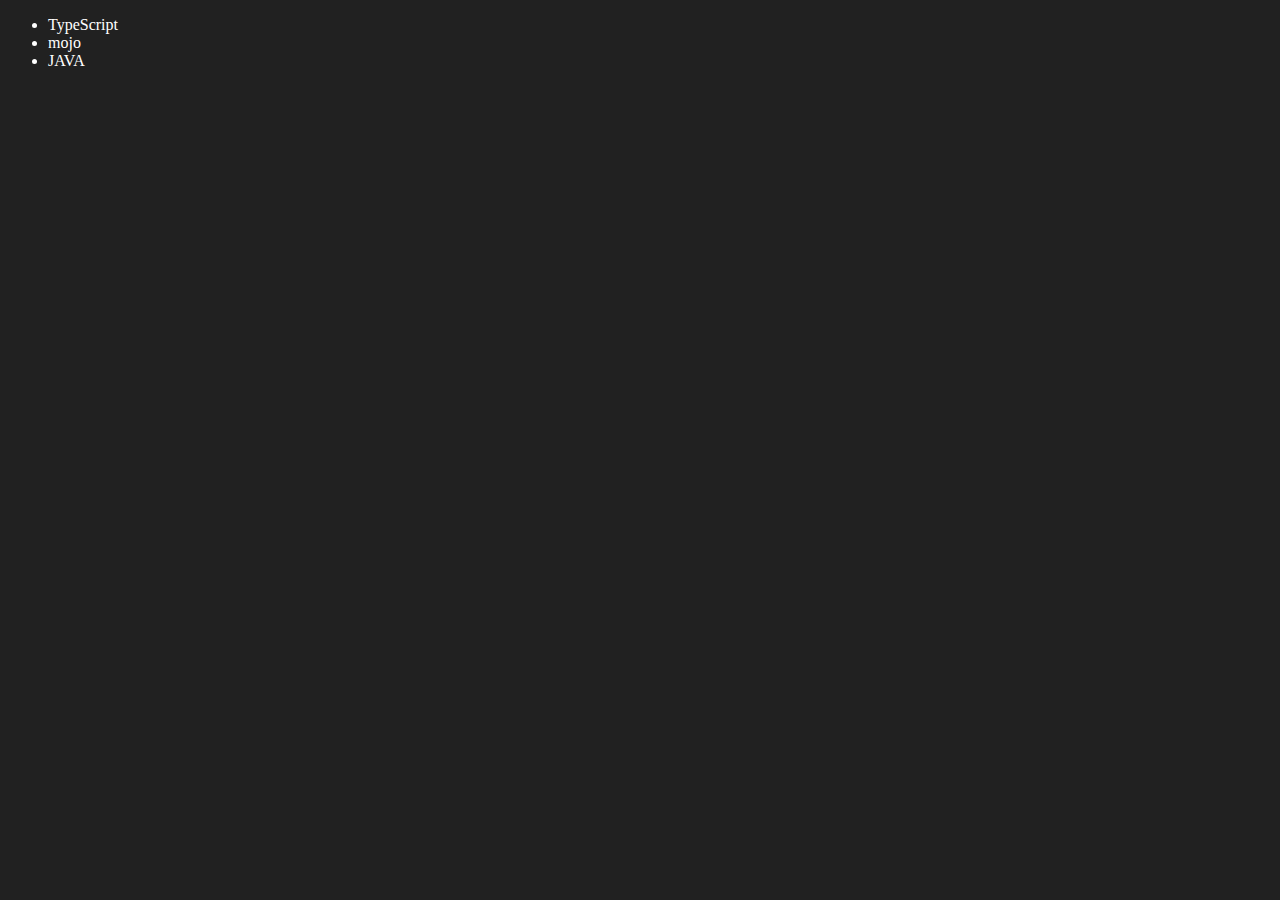
<file: 06_DOM/four.html>
<!DOCTYPE html>
<html lang="en">
<head>
    <meta charset="UTF-8">
    <meta name="viewport" content="width=device-width, initial-scale=1.0">
    <title>DOM</title>
</head>
<body style="background-color: #212121; color:#fff;">
    <ul class="language">
        <li>javascript</li>
    </ul>
</body>
<script>
    function addLang(langName)
    {
        const li = document.createElement('li');
        li.innerHTML=`${langName}`
        document.querySelector('.language').appendChild(li);
    }
    addLang('python');
    addLang('JAVA');


    function addOptiLang(langName){
        const li = document.createElement('li');
        li.appendChild(document.createTextNode(langName));
        document.querySelector('.language').appendChild(li);
    }
    addOptiLang("golang");

    //Edit
    const secondLang = document.querySelector("li:nth-child(2)")
    // secondLang.innerHTML="Mojo";
    const newli = document.createElement('li');
    newli.textContent="mojo";
    secondLang.replaceWith(newli);

    //edit
    const firstlang=document.querySelector("li:first-child");
    firstlang.outerHTML='<li>TypeScript</li>'


    //remove
    const lastlang=document.querySelector('li:last-child');
    lastlang.remove();
</script>
</html>
</file>
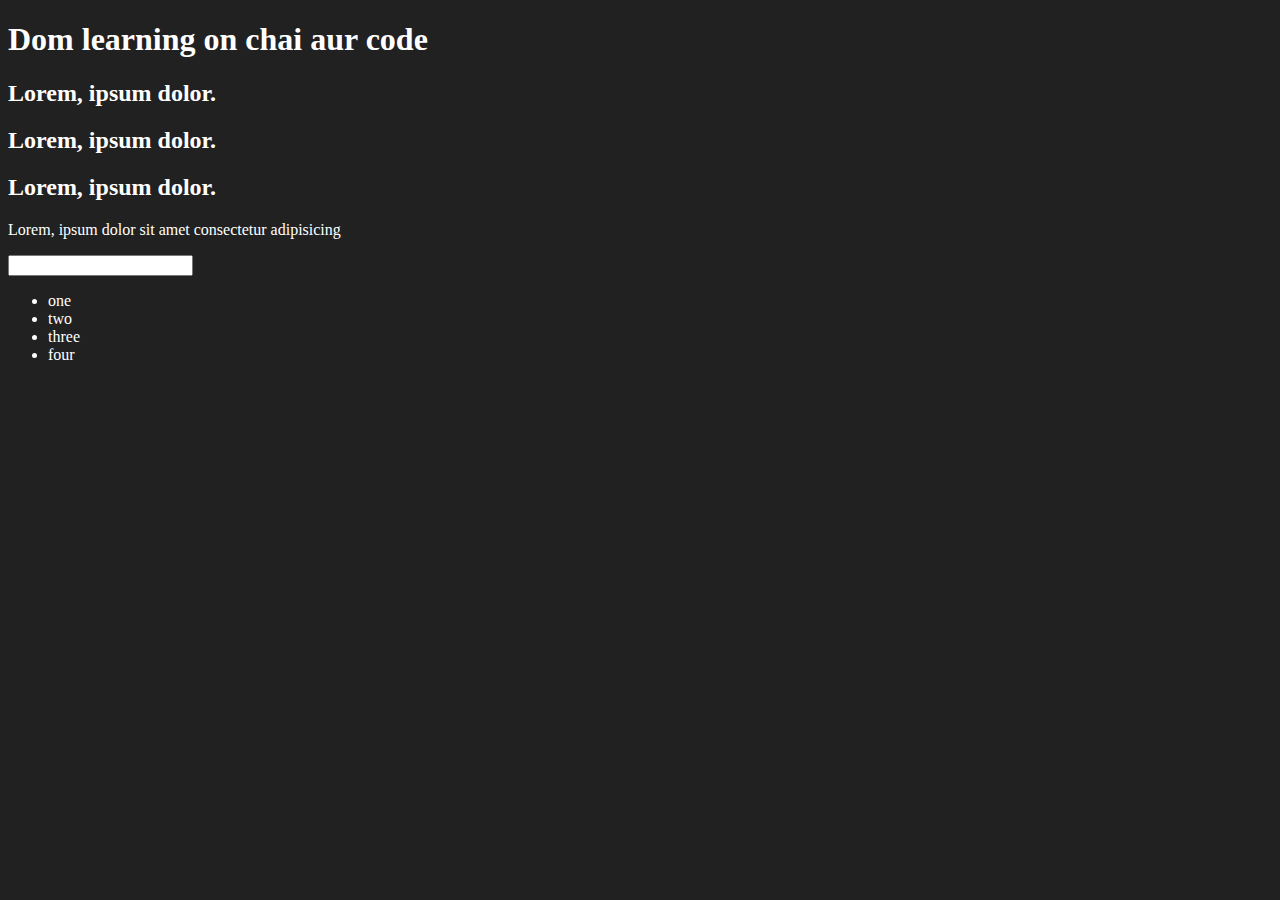
<file: 06_DOM/one.html>
<!DOCTYPE html>
<html lang="en">
<head>
    <meta charset="UTF-8">
    <title>DOM Learning</title>
    <style>
        .bg-black{
            background-color: #212121;
            color: #fff;
        }
    </style>
</head>
<body class="bg-black">
    <div >
        <h1  id="title" class="heading">Dom learning on chai aur code <span style="display: none;">test text</span></h1>
        <h2>Lorem, ipsum dolor.</h2>
        <h2>Lorem, ipsum dolor.</h2>
        <h2>Lorem, ipsum dolor.</h2>
        <p>Lorem, ipsum dolor sit amet consectetur adipisicing </p>
        <input type="password" name="" id="">

        <ul>
            <li class="list-item">one</li>
            <li class="list-item">two</li>
            <li class="list-item">three</li>
            <li class="list-item">four</li>
        </ul>
    </div>
</body>
</html>
</file>
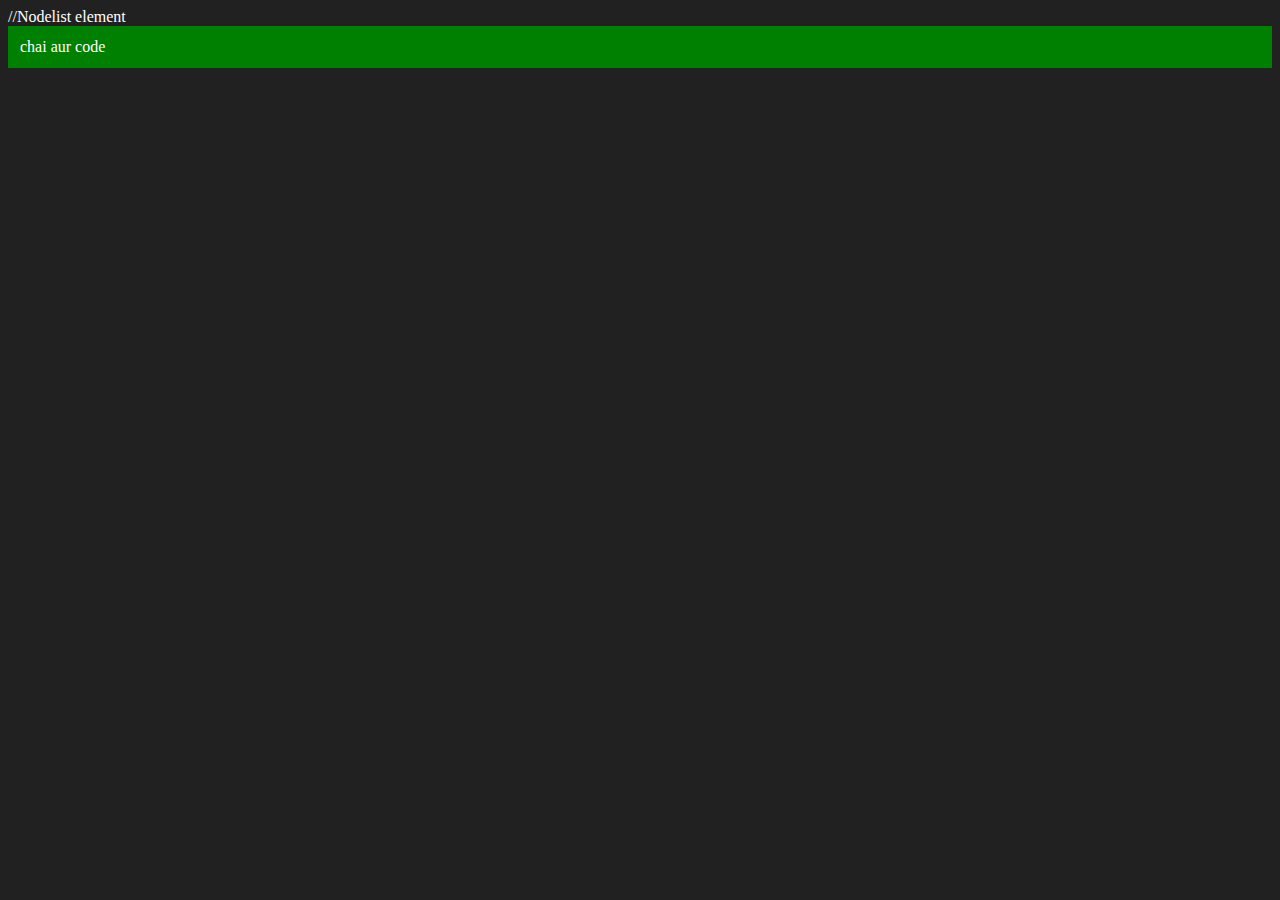
<file: 06_DOM/three.html>
//Nodelist element
<!DOCTYPE html>
<html lang="en">
<head>
    <meta charset="UTF-8">
    <meta name="viewport" content="width=device-width, initial-scale=1.0">
    <title>DOM | Element |NodeList</title>
</head>
<body style="background-color: #212121; color:#fff">
    
</body>
<script>
    const div = document.createElement('div');
    console.log(div);
    div.className="main"
    // div.id="myId"
    div.id=Math.round(Math.random()*10 +1);
    div.setAttribute("title","generated title");
    div.style.backgroundColor='green';
    div.style.padding="12px";
    // div.innerHTML="Chai aur Code";
    const addText=document.createTextNode("chai aur code");
    div.appendChild(addText);
    document.body.appendChild(div);
</script>
</html>
</file>
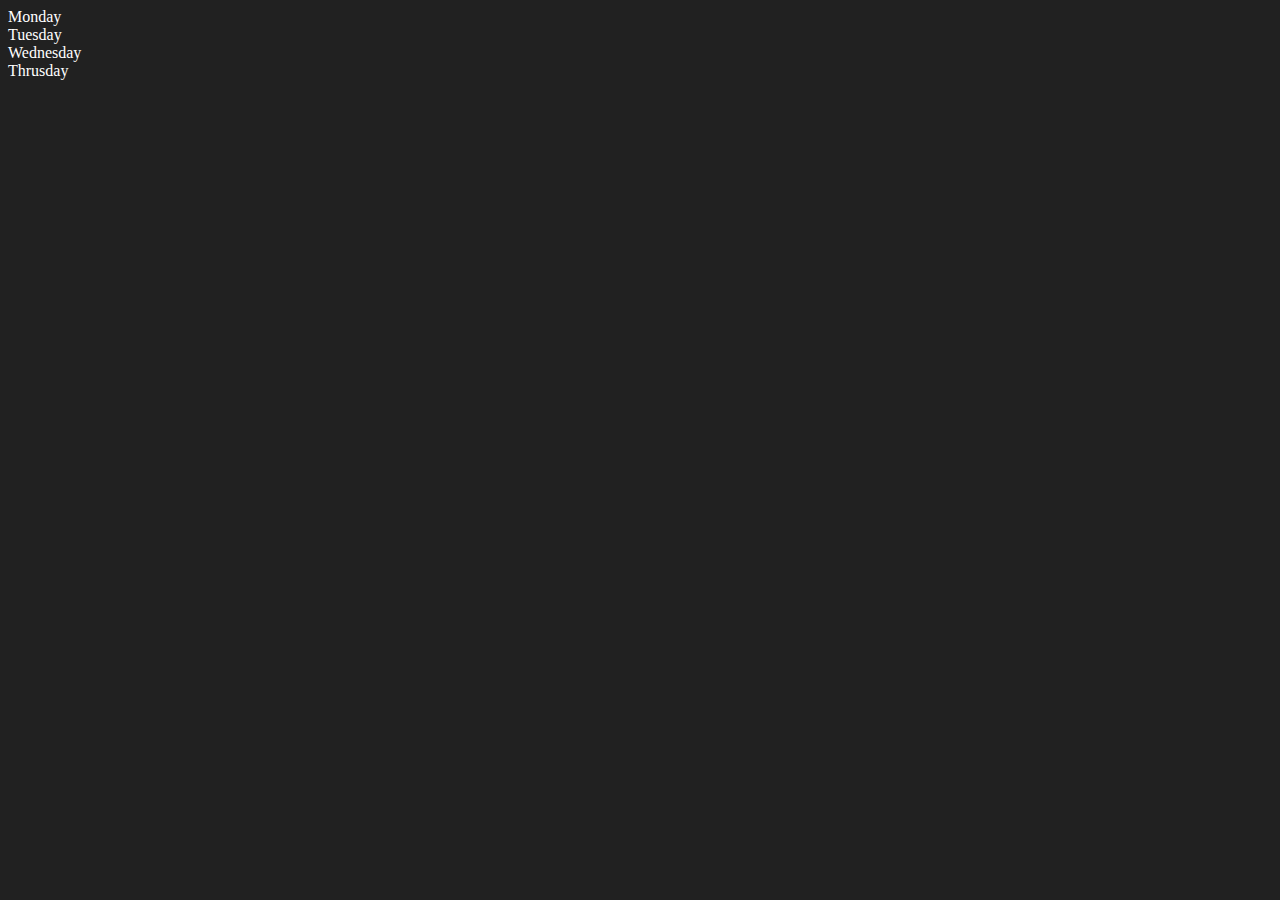
<file: 06_DOM/two.html>
<!DOCTYPE html>
<html lang="en">
<head>
    <meta charset="UTF-8">
    <meta name="viewport" content="width=device-width, initial-scale=1.0">
    <title>DOM</title>
</head>
<body style="background-color: #212121; color:#fff">
    <div class="parent">
        <div class="day">Monday</div>
        <div class="day">Tuesday</div>
        <div class="day">Wednesday</div>
        <div class="day">Thrusday</div>
    </div>
</body>
<script>
    const parent= document.querySelector('.parent');
    // console.log(parent);
    // console.log(parent.children);
    // console.log(parent.children[1]);
    // console.log(parent.children[1].innerHTML);

    // for (let i = 0; i < parent.children.length; i++) {
    //     console.log(parent.children[i].innerHTML);        
    // }

    // parent.children[1].style.color='orange';

    // console.log(parent.firstElementChild);
    // console.log(parent.lastElementChild);

    const dayOne = document.querySelector('.day');
    // console.log(dayOne);
    // console.log(dayOne.parentElement);
    // console.log(dayOne.nextElementSibling);

    console.log("Node :",parent.childNodes);
</script>
</html>
</file>
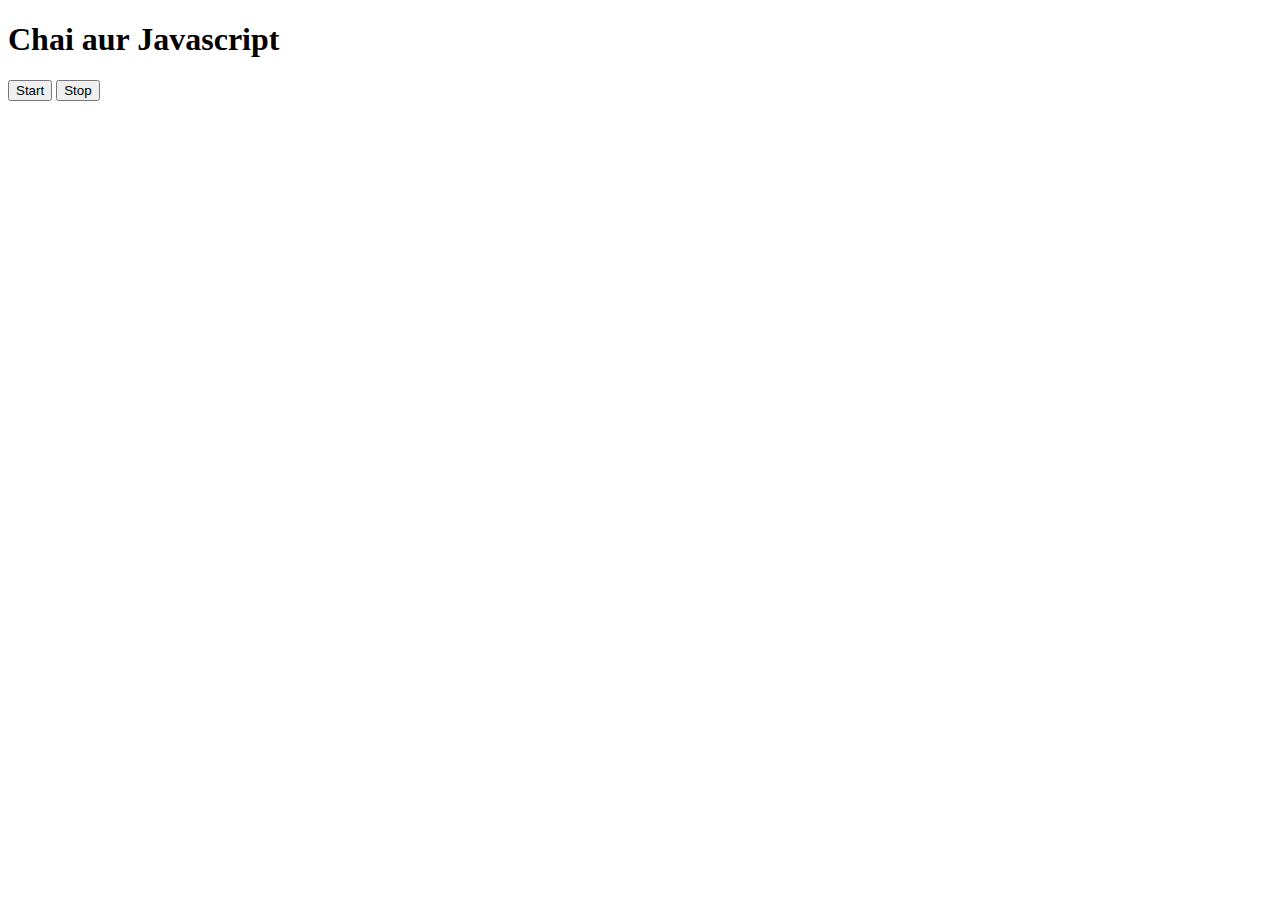
<file: 08_Event/three.html>
<!DOCTYPE html>
<html lang="en">
<head>
    <meta charset="UTF-8">
    <meta name="viewport" content="width=device-width, initial-scale=1.0">
    <title>Document</title>
</head>
<body>
    <h1>Chai aur Javascript</h1>
    <button id="start">Start</button>
    <button id="stop">Stop</button>
</body>
<script>
    const sayDate=function(str){
         console.log(str,Date.now());
    }
    let intervalId;

    document.querySelector("#start").addEventListener('click',function(){
        if(!intervalId)
        {
            intervalId= setInterval(sayDate,1000,"hi");
        }
        console.log("start Interval");
    })

    document.querySelector("#stop").addEventListener('click',function(){
        clearInterval(intervalId);
        intervalId=null;
        console.log("stopped");
    })
    
    // setInterval(function(){
    //     console.log("hitesh",Date.now());
    // }, 1000);
</script>
</html>
</file>
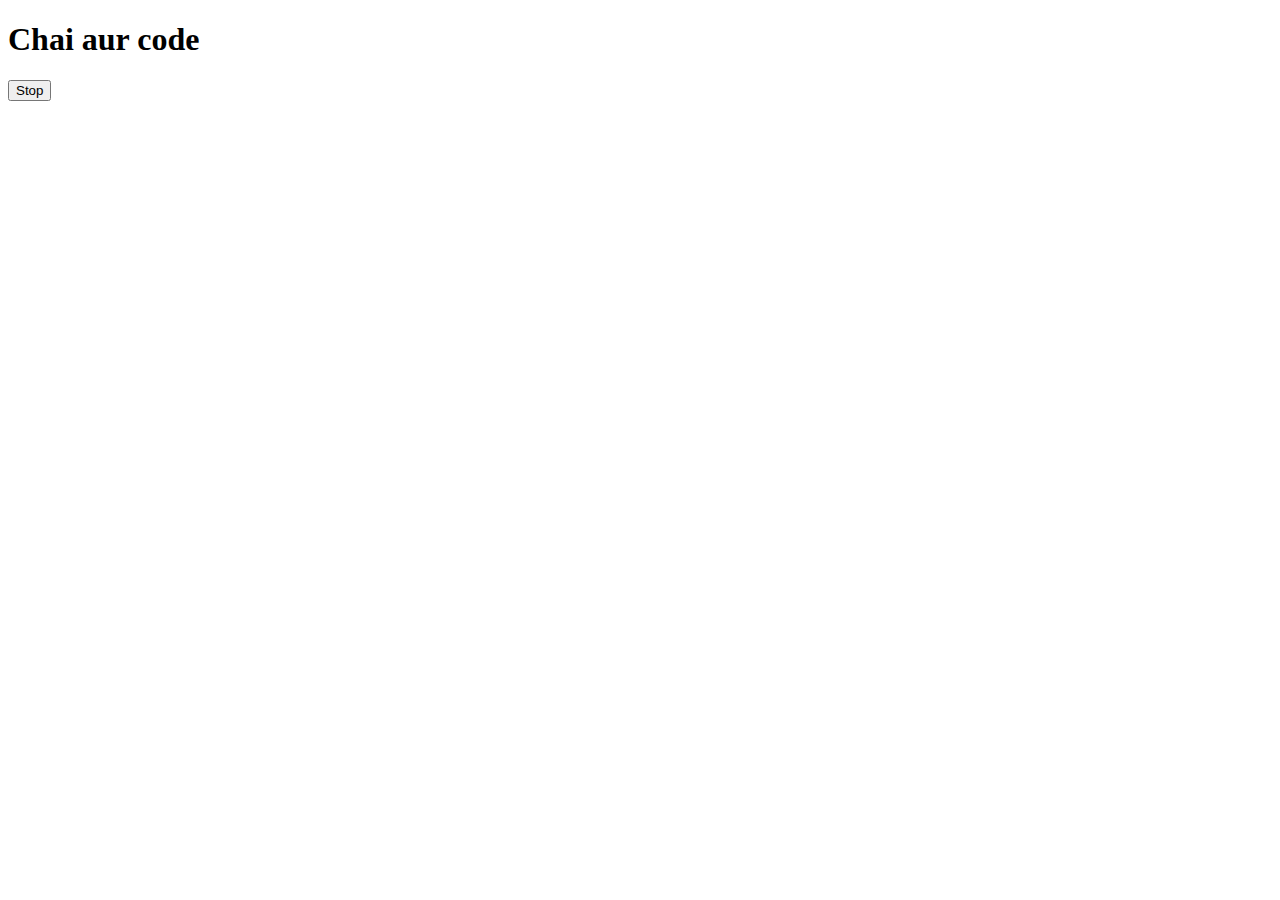
<file: 08_Event/two.html>
<!DOCTYPE html>
<html lang="en">
<head>
    <meta charset="UTF-8">
    <meta name="viewport" content="width=device-width, initial-scale=1.0">
    <title>Document</title>
</head>
<body>
    <h1>Chai aur code</h1>
    <button id="stop">Stop</button>
</body>
<script>
    const sayHitesh=function(){
        console.log("hitesh");
    }
    setTimeout(sayHitesh,2000);
    // setTimeout(function(){
    //     console.log("Hitesh");
    // }, 2000)

    const changeText=function(){document.querySelector('h1').innerHTML="Best Js course";}
    const changeMe= setTimeout(changeText, 2000);

    // clearTimeout(changeMe);
    document.querySelector('#stop').addEventListener('click',function(){
        clearTimeout(changeMe);
        console.log("stopped");
    })
</script>
</html>
</file>
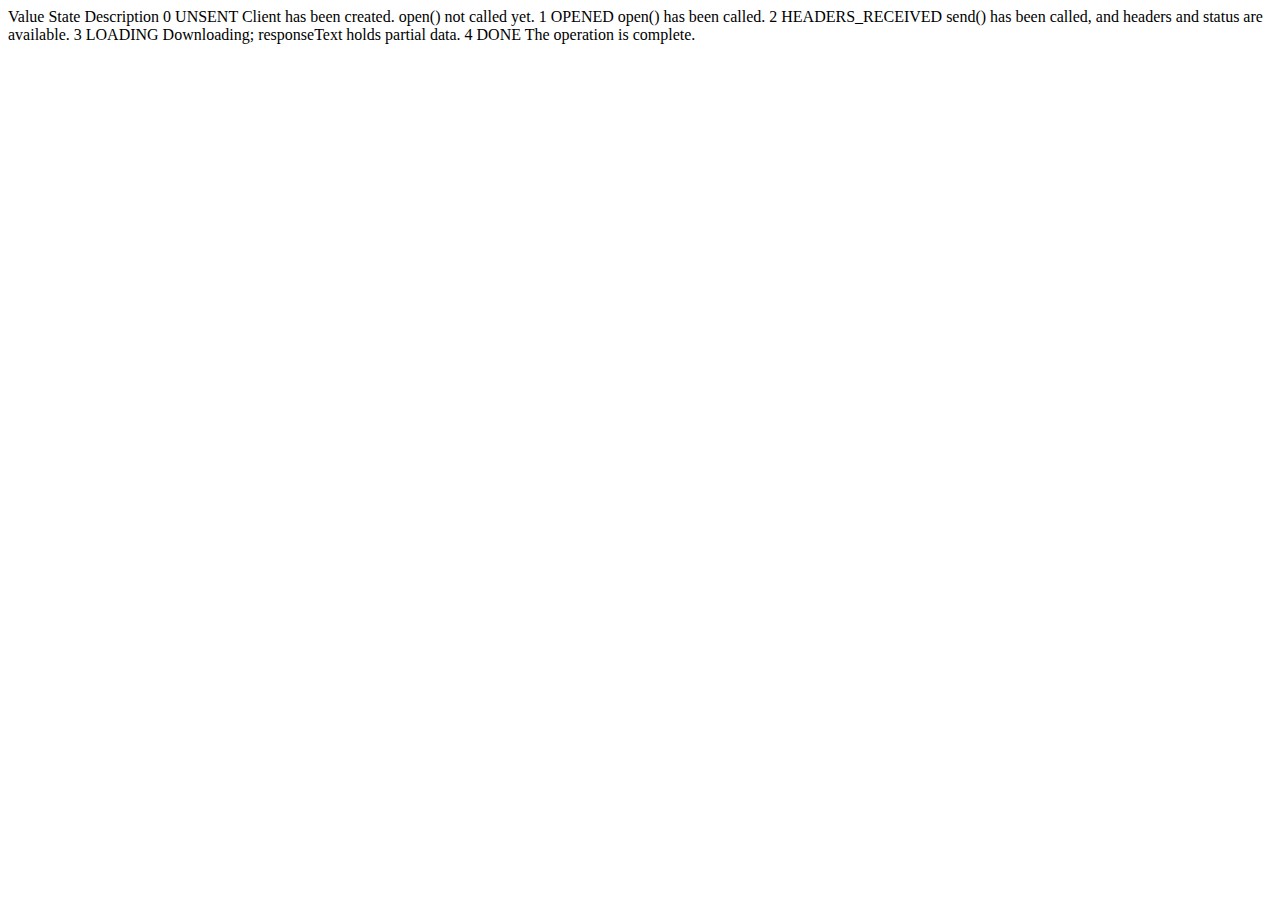
<file: 09_advance_one/ApiRequest.html>
<!DOCTYPE html>
<html lang="en">
<head>
    <meta charset="UTF-8">
    <meta name="viewport" content="width=device-width, initial-scale=1.0">
    <title>Document</title>
</head>
<body>
    Value	     State	            Description
     0	         UNSENT	            Client has been created. open() not called yet.
     1	         OPENED	            open() has been called.
     2	         HEADERS_RECEIVED	send() has been called, and headers and status are available.
     3	         LOADING	        Downloading; responseText holds partial data.
     4	         DONE	            The operation is complete.
    
</body>
<script>
    const requestUrl='https://api.github.com/users/hiteshchoudhary';
    const xhr=new XMLHttpRequest();
    xhr.open('GET',requestUrl);
    xhr.onreadystatechange=function(){
        console.log(xhr.readyState);
        if(xhr.readyState===4){
            // const data= this.responseText;
            // console.log(data);
            // console.log(typeof data);    //string return response
            const data= JSON.parse(this.responseText);
            // console.log(data);
            // console.log(typeof data);    //now become object response
            console.log(data.followers);

        //   console.log(this.responseText);
        }
    }
    xhr.send();
</script>
</html>
</file>
